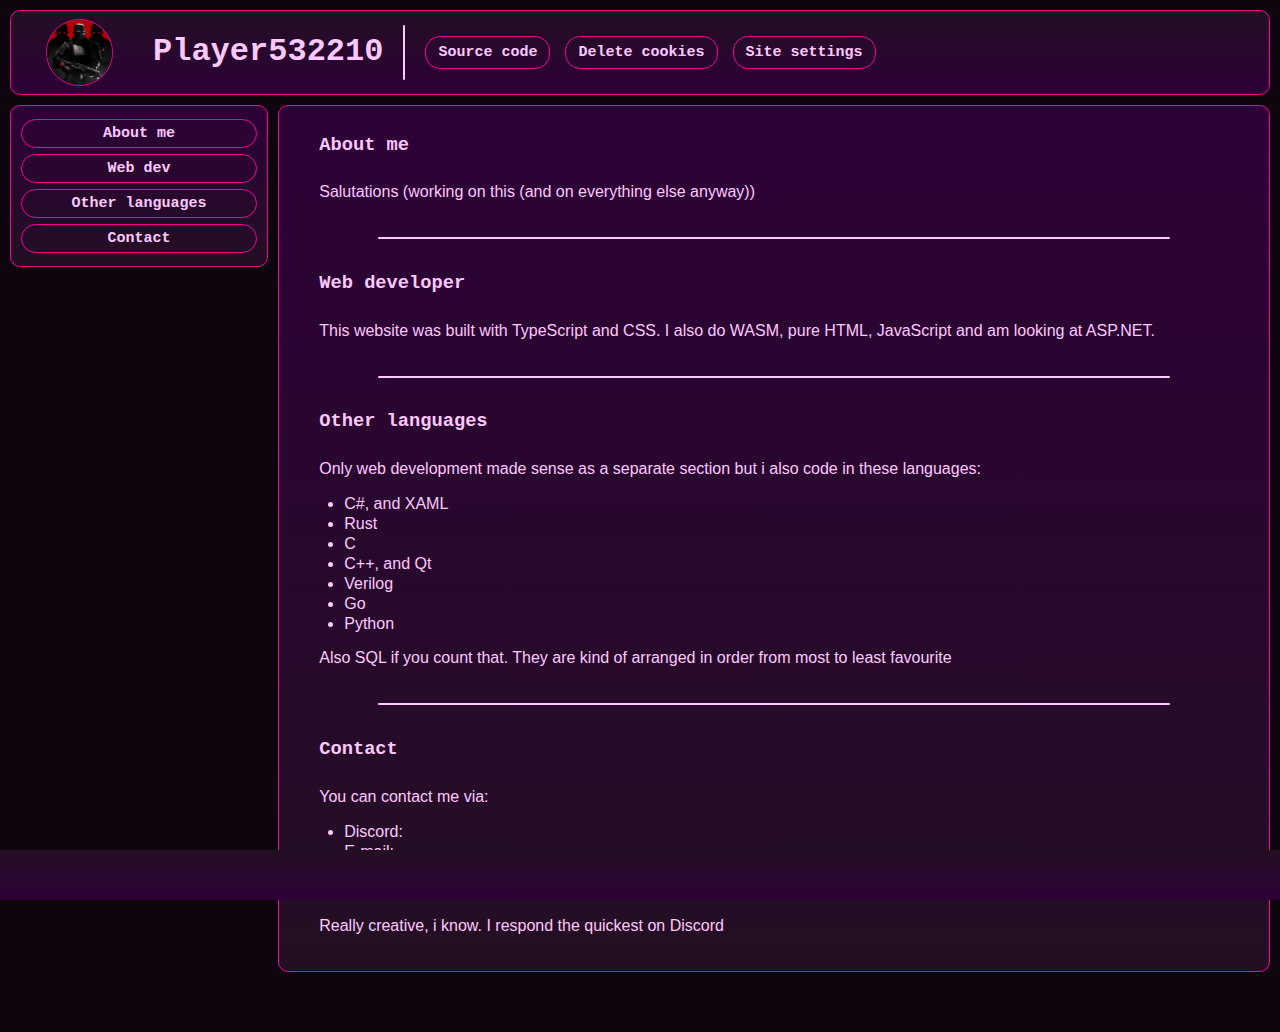
<file: index.html>
<!DOCTYPE html>
<html lang="en">
<head>
    <meta charset="UTF-8">
    <meta name="viewport" content="width=device-width, initial-scale=1.0">
    <link rel="stylesheet" href="styles/layout.css">
</head>
<body>
    <noscript>
        <div id="note">
            <span>
                This website uses JavaScript. 
                In order to get the full experience, i advise enabling JavaScript on your browser.
                If your browser doesn't support JavaScript, enjoy this plain HTML look.
            </span>
        </div>
        <div class="container">
        <div class="bar">
            <img src="wolf_TNO.png" alt="Profile picture" class="profile">
            <h1>Player532210</h1>
            <div class="vl"></div>
            <button class="buttonsnug">Example button</button>
            <button class="buttonsnug">Inert button</button>
            <button class="buttonsnug">Decorational button</button>
        </div>
        <div class="main">
            <div class="sidebar">
                <button class="buttonfit">About me</button>
                <button class="buttonfit">Web dev</button>
                <button class="buttonfit">Other Languages</button>
                <button class="buttonfit">Contact</button>
                <p>
                    Note: the buttons don't work, 
                    since you don't have JavaScript enabled (or your browser doesn't support it). 
                    So, they act as a quasi-table-of-contents
                </p>
            </div>
            <div class="info">
                <h2 class="pheader">About me</h2>
                <p class="paragraph">
                    Salutations
                </p>
                <div class="hl"></div>
                <h2 class="pheader">Web developer</h2>
                <p class="paragraph">
                    This website was built with TypeScript and CSS. 
                    Although since you don't have JavaScript enabled, 
                    what you're seeing is pure HTML and the layout of the site. 
                    I also do WASM and am looking at ASP.NET.
                </p>
                <div class="hl"></div>
                <h2 class="pheader">Other languages</h2>
                <p class="paragraph">
                    Only web development made sense as a separate section, 
                    but i also code in these languages:
                </p>
                    <ul class="list">
                        <li>C#, and XAML</li>
                        <li>Rust</li>
                        <li>C</li>
                        <li>C++, and Qt</li>
                        <li>Go</li>
                        <li>Python</li>
                    </ul>
                <p class="paragraph">
                    Also SQL if you count that. They are kind of arranged in order from most to least favourite
                </p>
                <div class="hl"></div>
                <h2 class="pheader">Contact</h2>
                <p class="paragraph">
                    You can contact me via:
                </p>
                    <ul class="list">
                        <li>Discord: @player532210</li>
                        <li>E-mail: player532210@gmail.com</li>
                        <li>BlueSky: @player532210.bsky.app</li>
                        <li>Twitter: @Player532210</li>
                    </ul>
                <p class="paragraph">
                    Really creative, i know. I respond the quickest on Discord
                </p>
            </div>
        </div>
        </div>
        <div class="footer">

        </div>
    </noscript>
    <script src="index.js" type="module"></script>
    <script src="dialogbox.js" type="module"></script>
</body>
</html>
</file>
<file: styles/layout.css>
body {
    display: flex;
    flex-direction: column;
    padding: 0;
    margin: 0;
    overflow-x: hidden;
}
#note {
    margin: 15px;
    width: Calc(100% - 30px);
    text-align: center;
    text-decoration: underline;
    height: 1%;
    padding: 3px;
    align-self: center;
}
.container {
    display: flex;
    flex-direction: column;
    align-self: center;
    margin-top: 10px;
    margin-left: 10px;
    margin-right: 10px;
    margin-bottom: 50px;
    width: Calc(100% - 20px);
}
.bar {
    height: 10%;
    border: 1px solid black;
    border-radius: 10px;
    padding-left: 25px;
    display: flex;
    align-items: center;
}
.profile {
    width: 65px;
    height: 65px;
    border: 1px solid black;
    border-radius: 100%;
    margin-left: 10px;
}
.popup {
    width: 301px;
    height: 301px;
    padding: 20px;
    position: absolute;
    align-content: center;
    justify-content: center;
    display: flex;
    top: 10px;
    margin-left: 85px;
}
@keyframes slide-in {
    from {
        top: -250px;
    }
    to {
        top: 0;
    }
}
@keyframes slide-out {
    from {
        top: 0;
    }
    to {
        top: -250px;
    }
}
.popup-cookies, .popup-dialog {
    position: fixed;
    margin-top: 15px;
    margin-right: 15px;
    top: -250px;
    right: 0;
    display: flex;
    flex-direction: column;
    padding: 15px;
    animation: slide-in 1s ease-in-out forwards;
}
.popup-dialog {
    padding: 20px;
    padding-top: 40px;
}
.popup-cookies.hide, .popup-dialog.hide {
    animation: slide-out 1s ease-in-out forwards;
}
.button-snug {
    border-radius: 15px;
    border: 1px solid black;
    padding-top: 7px;
    padding-bottom: 7px;
    padding-left: 12px;
    padding-right: 12px;
    font-weight: bold;
    margin-right: 15px;
    font-size: 15px;
}
.button-wide {
    border-radius: 15px;
    border: 1px solid black;
    padding-top: 7px;
    padding-bottom: 7px;
    padding-left: 25px;
    padding-right: 25px;
    font-weight: bold;
    font-size: 15px;
    text-align: left;
}
.vl {
    width: 2px;
    height: 55px;
    background-color: black;
    margin-left: 20px;
    margin-right: 20px;
    justify-self: center;
    border-radius: 2px;
}
.main {
    display: flex;
    max-height: 60%;
    width: 100%;
    margin-top: 10px;
    margin-bottom: 10px;
    justify-content: center;
}
.side-bar {
    display: flex;
    flex-direction: column;
    border: 1px solid black;
    border-radius: 10px;
    width: Calc(20% - 15px);
    padding: 10px;
    height: fit-content;
}
.side-bar p {
    font-style: italic;
    opacity: 0.85;
}
.button-fit {
    border-radius: 15px;
    border: 1px solid black;
    padding-top: 5px;
    padding-bottom: 5px;
    align-self: center;
    margin-top: 3px;
    margin-bottom: 3px;
    font-weight: bold;
    width: 100%;
    font-size: 15px;
}

.info {
    display: flex;
    flex-direction: column;
    width: Calc(80% - 15px);
    resize: none;
    border: 1px solid black;
    border-radius: 10px;
    margin-left: 10px;
    padding-bottom: 20px;
}
.hl {
    width: 80%;
    height: 2px;
    background-color: black;
    margin-top: 20px;
    margin-bottom: 5px;
    align-self: center;
    border-radius: 2px;
}
.paragraph {
    text-align: left;
    margin-left: 40px;
    margin-right: 40px;
    margin-top: 0;
}
.p-header {
    margin-left: 40px;
    line-height: 40px;
}
.list {
    margin-left: 25px;
    margin-top: 0;
    margin-bottom: 15px;
}
.footer {
    height: 50px;
    border-top: 1px solid black;
    position: fixed;
    width: 100%;
    bottom: 0;
    background-color: white;
    align-self: center;
}
.code {
    display: flex;
    width: Calc(100% - 60px);
    align-self: center;
    margin: 30px;
    padding-top: 5px;
    padding-bottom: 5px;
}
.select {
    display: flex;
    flex-direction: column;
    max-width: fit-content;
}
.collapsable {
    display: flex;
    flex-direction: column;
    position: absolute;
    padding: 3px;
    margin-top: 34px;
}
li {
    line-height: 20px;
}
</file>
